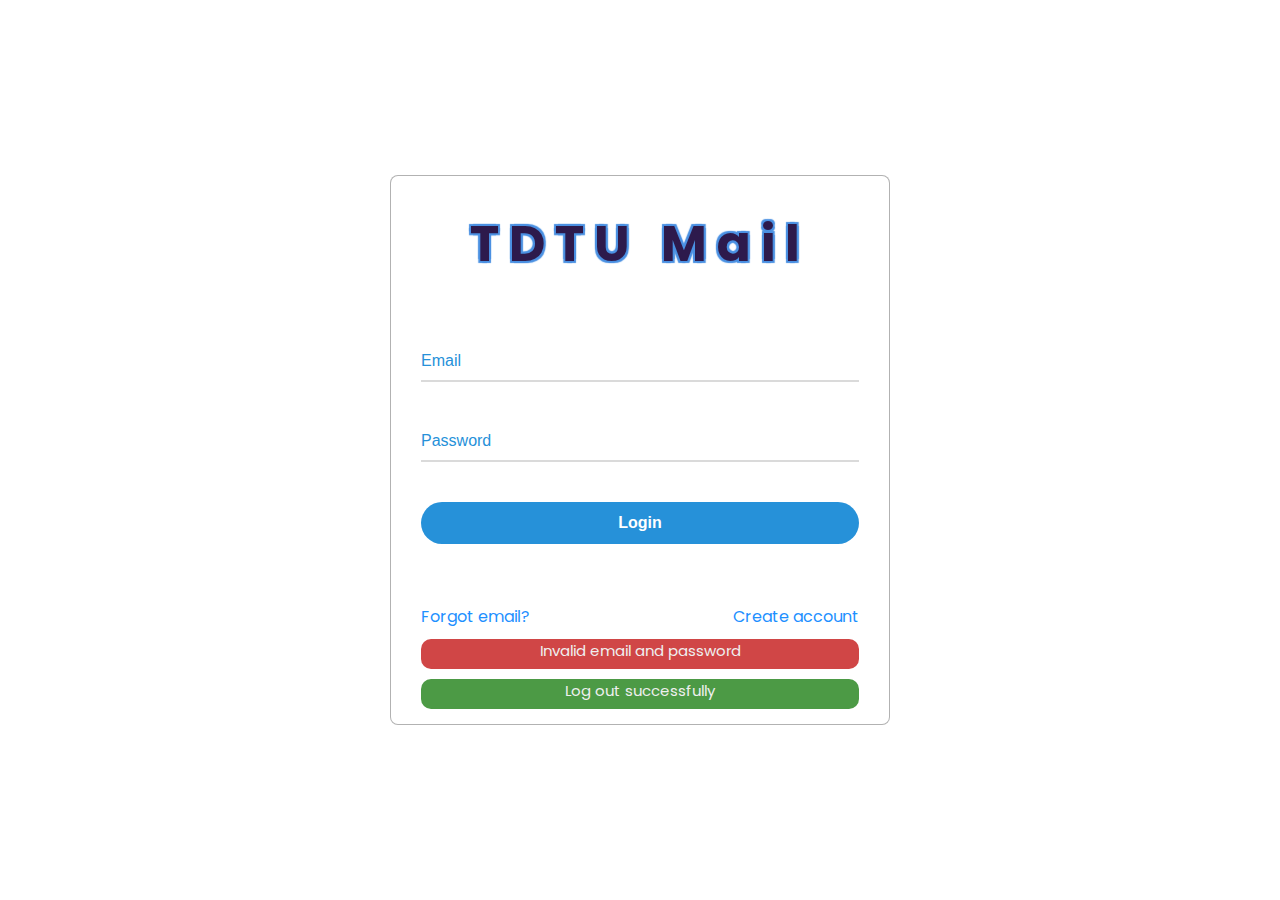
<file: src/main/resources/templates/LoginAndRegister/Login.html>
<!DOCTYPE html>
<html lang="en" xmlns:th="http://www.thymleaf.org">
  <head>
    <meta charset="UTF-8" />
    <meta http-equiv="X-UA-Compatible" content="IE=edge" />
    <meta name="viewport" content="width=device-width, initial-scale=1.0" />
<!--    <link rel="stylesheet" href="..//validate.css" />-->
    <link
      rel="stylesheet"
      href="https://cdnjs.cloudflare.com/ajax/libs/font-awesome/6.2.1/css/all.min.css"
    />
    <title>TDTU Mail</title>
    <style>
      @import url("https://fonts.googleapis.com/css2?family=Poppins:ital,wght@0,100;0,200;0,300;0,400;0,500;1,100;1,200;1,300;1,400;1,500&display=swap");

      :root {
        --success--color: #2691d9;
        --error-color: #e74c3c;
      }

      * {
        padding: 0px;
        margin: 0px;
        box-sizing: border-box;
        outline: none;
        list-style: none;
        text-decoration: none;
      }

      body {
        font-family: "Poppins";
        background: white;
        height: 100vh;
        overflow: hidden;
        display: flex;
        justify-content: center;
        align-items: center;
      }

      .container {
        background: white;
        width: 500px;
        border: none;
        border-radius: 8px;
        padding: 30px;
        border: 1px solid rgba(0, 0, 0, 0.3);
        height: 550px;
      }

      .container h1 {
        text-align: center;
        margin-bottom: 60px;
        /* color : transparent; */
        color : #2d1a4c;
        font-size: 50px;
        font-weight: 700;
        letter-spacing: 10px;
        text-shadow: 2px 2px 1px #4a90e2, -2px 2px 1px #4a90e2, -2px -2px 1px #4a90e2, 2px -2px 1px #4a90e2;
      }

      .form-control {
        position: relative;
        margin-bottom: 20px;
      }

      .form-control input {
        height: 40px;
        width: 100%;
        border: none;
        border-bottom: 2px solid #dadada;
        font-size: 16px;
        margin-bottom: 20px;
      }

      input::placeholder {
        color: var(--success--color);
      }

      .form-control span {
        width: 0;
        border-bottom: 2px solid var(--success--color);
        position: absolute;
        top: 38px;
        left: 0;
        transition: 0.5s;
      }

      .form-control input:focus~span {
        width: 100%;
      }

      .form-control.error small {
        color: var(--error-color);
      }

      .form-control.error input {
        border-bottom: 2px solid var(--error-color);
      }

      .btn-submit {
        border: none;
        width: 100%;
        color: white;
        background: var(--success--color);
        padding: 10px 10px;
        font-size: 20px;
        border-radius: 8px;
        margin: 16px 0px;
        font-weight: bold;
        cursor: pointer;
        transition: 0.3s;
      }
      .login{
        width : 100%;
        padding : 12px 8px;
        font-weight : bold;
        border : none;
        color : white;
        font-size: 16px;
        background: var(--success--color);
        border-radius : 999px;
        margin-bottom : 60px;
        cursor : pointer;
      }
      .signup-link{
        display : flex;
        justify-content : space-between;
      }
      .forgotPassword{
        border : none ;
        color :var(--success--color) ;
        background-color:transparent;
        font-weight : 600;
        padding : 8px 12px;
        cursor : pointer;
        border-radius : 999px;
      }
      .forgotPassword:hover {
        background: #f5f6f8 ;
      }
      .signup{
        padding : 8px 12px;
        border-radius : 4px;
        font-weight : 600;
        border : none;
        color : white;
        background-color: var(--success--color);
        cursor : pointer;
      }

      .signup:hover {
        background: #0e85d5;
      }



    </style>

  </head>

  <body>
    <div class="container">
      <h1>TDTU Mail</h1>
      <form action="/login" method="post">
        <div class="form-control">
          <input name="username" id="email" type="text" placeholder="Email" />
          <span></span>
          <small></small>
        </div>
        <div class="form-control">
          <input name="password" id="password" type="password" placeholder="Password" />
          <span></span>
          <small></small>
        </div>
        <button class="login">
            Login
        </button>
        <div class="signup-link">
          <a href="/forgotPassword" style="text-decoration: none;color:dodgerblue;">Forgot email?</a>
          <a href="/register" style="text-decoration: none;color:dodgerblue;">Create account</a>
        </div>
        <div th:if="${param.error}"  class="form-group" style="border-radius:10px;font-size: 15px;background-color:#d04646;color: #efefef;height: 30px;margin-top: 10px;text-align: center;">
          Invalid email and password
        </div>

        <div th:if="${param.logout}" class="form-group" style="border-radius:10px;font-size: 15px;background-color:#4c9a45;color: #efefef;height: 30px;margin-top: 10px;text-align: center;">
          Log out successfully
        </div>
      </form>
    </div>
  </body>

</html>
</file>
